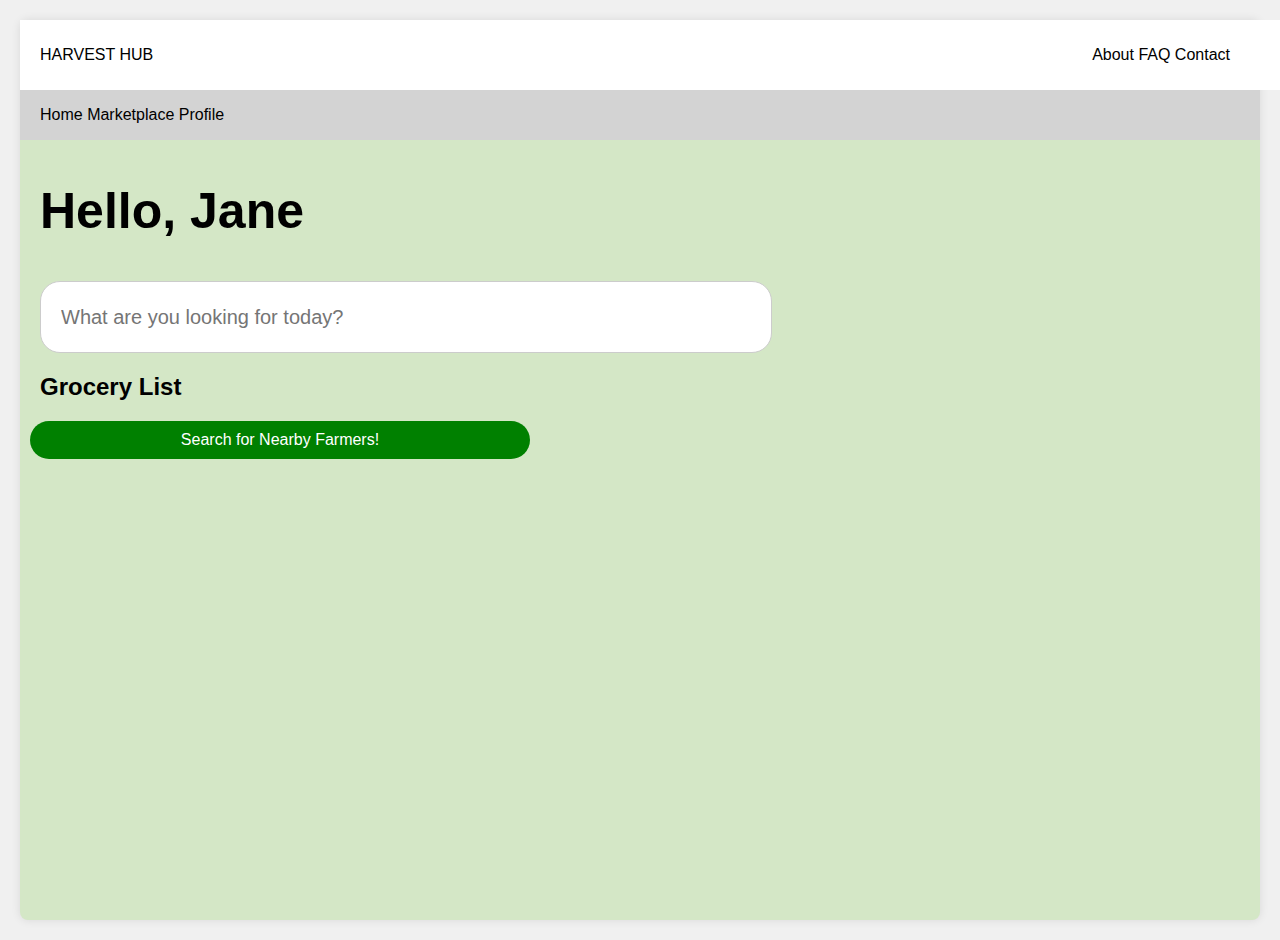
<file: index.html>
<!DOCTYPE html>
<html lang="en">

<head>
    <meta charset="UTF-8">
    <meta name="viewport" content="width=device-width, initial-scale=1.0">
    <link href="style.css" rel="stylesheet" type="text/css" />
    <style>
        /* Add messaging styles to the existing stylesheet */
        body {
            font-family: Arial, sans-serif;
            margin: 20px;
            background-color: #f0f0f0;
        }

        .chat-container {
            width: 300px;
            margin: 0 auto;
            background-color: #fff;
            padding: 20px;
            border-radius: 8px;
            box-shadow: 0 0 10px rgba(0, 0, 0, 0.1);
        }

        .messages {
            max-height: 300px;
            overflow-y: auto;
            margin-bottom: 20px;
        }

        .message {
            padding: 10px;
            border-radius: 5px;
            margin-bottom: 10px;
        }

        .user-message {
            background-color: #e1ffc7;
            text-align: right;
        }

        .response-message {
            background-color: #d3d3d3;
            text-align: left;
        }

        form {
            display: flex;
        }

        input[type="text"] {
            flex: 1;
            padding: 10px;
            border: 1px solid #ccc;
            border-radius: 5px;
        }

        button {
            padding: 10px 15px;
            margin-left: 10px;
            background-color: #007bff;
            color: #fff;
            border: none;
            border-radius: 5px;
            cursor: pointer;
        }

        button:hover {
            background-color: #0056b3;
        }
    </style>
</head>

<body>
    <div class="container">
        <div class="header">
            <p id="websiteTitle">
                HARVEST HUB
            </p>
            <div class="headerLabels">
                <nav>
                    <ul>
                        <li><a href="#">About</a></li>
                        <li><a href="#">FAQ</a></li>
                        <li><a href="#">Contact</a></li>
                    </ul>
                </nav>
            </div>
        </div>
        <div class="subheader">
            <nav>
                <ul>
                    <li><a href="#">Home</a></li>
                    <li><a href="marketplace.html">Marketplace</a></li>
                    <li><a href="#">Profile</a></li>
                </ul>
            </nav>
        </div>
        <h2 style="font-size: 50px">Hello, Jane</h2>
        <div class="search-bar">
            <input type="text" id="searchInput" placeholder="What are you looking for today?">
            <div id="dropdown" class="dropdown-content">
                <!-- Search results will appear here -->
            </div>
        </div>
        <div class="grocery-list">
            <h2>Grocery List</h2>
            <ul id="groceryItems">
            </ul>
        </div>

        <button id="nextPageButton" class="button">Search for Nearby Farmers!</button>
        <div id="distance"></div>
        <div id="output"></div>
        <button id="contactFarmerButton" class="button" style="display:none;">Chat with Farmer</button>

        <script src="script.js"></script>

        
            </div>
</body>

</html>
</file>
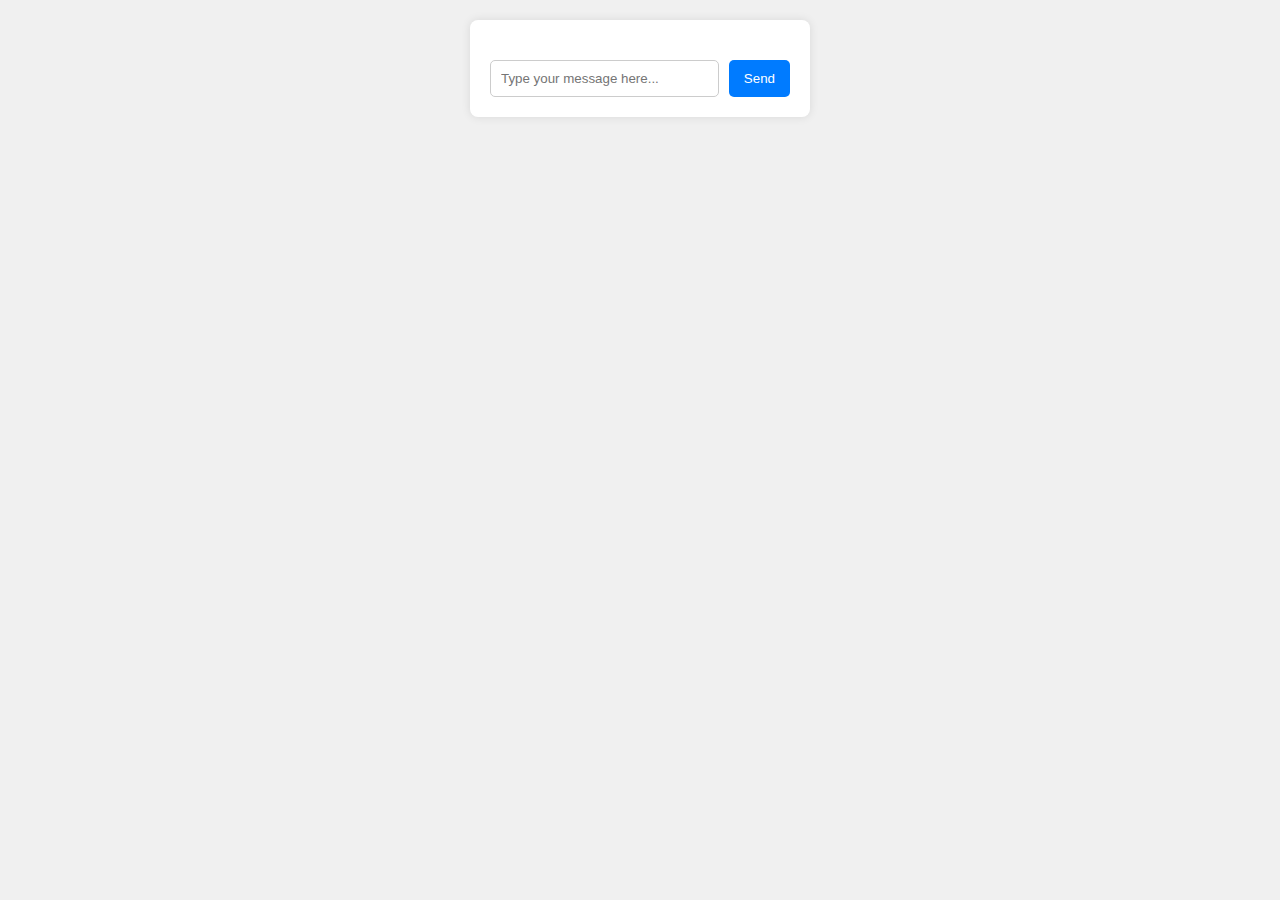
<file: messaging.html>
<!DOCTYPE html>
<html lang="en">
<head>
    <meta charset="UTF-8">
    <meta name="viewport" content="width=device-width, initial-scale=1.0">
    <title>Messaging</title>
    <link rel="stylesheet" href="messagingstyle.css">
</head>
<body>
    <div class="chat-container">
        <div class="messages" id="messages"></div>
        <form id="messageForm">
            <input type="text" id="messageInput" placeholder="Type your message here..." required>
            <button type="submit">Send</button>
        </form>
    </div>
    <script>
        const form = document.getElementById('messageForm');
        const messageInput = document.getElementById('messageInput');
        const messagesDiv = document.getElementById('messages');

        const automatedResponses = [
            "Hello! How can I help you today?",
            "I'm here to assist you with any questions.",
            "Can you please provide more details?",
            "Thank you for reaching out!",
            "I'll get back to you shortly."
        ];

        form.addEventListener('submit', function(event) {
            event.preventDefault();
            const userMessage = messageInput.value;
            displayMessage(userMessage, 'user-message');
            messageInput.value = '';

            setTimeout(() => {
                const responseMessage = getAutomatedResponse();
                displayMessage(responseMessage, 'response-message');
            }, 1000);
        });

        function displayMessage(message, className) {
            const messageElement = document.createElement('div');
            messageElement.textContent = message;
            messageElement.className = `message ${className}`;
            messagesDiv.appendChild(messageElement);
            messagesDiv.scrollTop = messagesDiv.scrollHeight;
        }

        function getAutomatedResponse() {
            const randomIndex = Math.floor(Math.random() * automatedResponses.length);
            return automatedResponses[randomIndex];
        }
    </script>
</body>
</html>
</file>
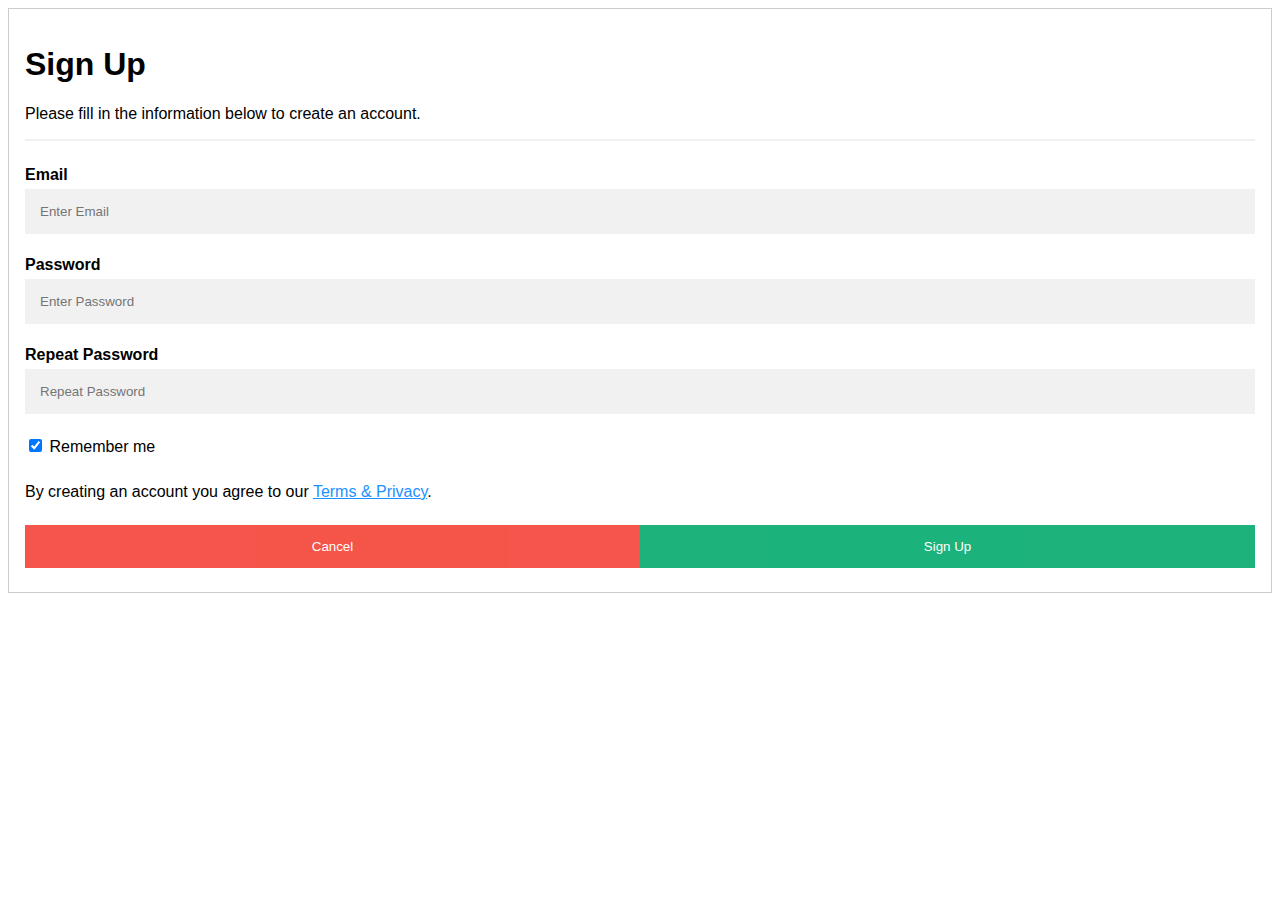
<file: sign-up.html>
<!DOCTYPE html>
<html>
<style>
body {font-family: Arial, Helvetica, sans-serif;}
* {box-sizing: border-box}

/* Full-width input fields */
input[type=text], input[type=password] {
  width: 100%;
  padding: 15px;
  margin: 5px 0 22px 0;
  display: inline-block;
  border: none;
  background: #f1f1f1;
}

input[type=text]:focus, input[type=password]:focus {
  background-color: #ddd;
  outline: none;
}

hr {
  border: 1px solid #f1f1f1;
  margin-bottom: 25px;
}

/* Set a style for all buttons */
button {
  background-color: #04AA6D;
  color: white;
  padding: 14px 20px;
  margin: 8px 0;
  border: none;
  cursor: pointer;
  width: 100%;
  opacity: 0.9;
}

button:hover {
  opacity:1;
}

/* Extra styles for the cancel button */
.cancelbtn {
  padding: 14px 20px;
  background-color: #f44336;
}

/* Float cancel and signup buttons and add an equal width */
.cancelbtn, .signupbtn {
  float: left;
  width: 50%;
}

/* Add padding to container elements */
.container {
  padding: 16px;
}

/* Clear floats */
.clearfix::after {
  content: "";
  clear: both;
  display: table;
}

/* Change styles for cancel button and signup button on extra small screens */
@media screen and (max-width: 300px) {
  .cancelbtn, .signupbtn {
     width: 100%;
  }
}
</style>
<body>

<form action="/action_page.php" style="border:1px solid #ccc">
  <div class="container">
    <h1>Sign Up</h1>
    <p>Please fill in the information below to create an account.</p>
    <hr>

    <label for="email"><b>Email</b></label>
    <input type="text" placeholder="Enter Email" name="email" required>

    <label for="psw"><b>Password</b></label>
    <input type="password" placeholder="Enter Password" name="psw" required>

    <label for="psw-repeat"><b>Repeat Password</b></label>
    <input type="password" placeholder="Repeat Password" name="psw-repeat" required>
    
    <label>
      <input type="checkbox" checked="checked" name="remember" style="margin-bottom:15px"> Remember me
    </label>
    
    <p>By creating an account you agree to our <a href="#" style="color:dodgerblue">Terms & Privacy</a>.</p>

    <div class="clearfix">
      <button type="button" class="cancelbtn">Cancel</button>
      <button type="submit" class="signupbtn">Sign Up</button>
    </div>
  </div>
</form>

</body>
</html>
</file>
<file: style.css>
body {
  font-family: Arial, sans-serif;
  margin: 0;
  padding: 0;
  display: flex;
  height: 100vh;
  flex-direction: column;
}

.header {
  border-width: 20;
  width: 100%;
  background-color: white;
  padding-left: 20px;
  height: 70px;
  display: flex;
  justify-content: space-between;
  align-items: center;
}

h1,
h2 {
  padding-left: 20px;
}

.subheader {
  background-color: lightgrey;
  padding-left: 20px;
}

#websiteTitle {
  margin-right: auto;
}

.headerLabels {
  margin-right: 50px;
  margin-left: auto;
}

nav {
  position: sticky;
}

nav li {
  display: inline-block;
}

nav ul {
  list-style-type: none;
  display: inline-block;
  padding: 0;
}

nav a {
  text-decoration: none;
  color: black;
}

.container {
  display: flex;
  flex-direction: column;
  background-color: #D4E7C6;
  border-radius: 8px;
  box-shadow: 0 0 10px rgba(0, 0, 0, 0.1);
  height: 100%;
}

.search-bar {
  margin-right: 20px;
  position: relative;
  padding-left: 20px;
}

#searchInput {
  width: 200px;
  padding-left: 20px;
  border: 1px solid #ccc;
  border-radius: 20px;
  height: 50px;
  width: 700px;
  font-size: 20px;
}

.dropdown-content {
  margin-top: 5px;
  display: none;
  position: absolute;
  background-color: #f9f9f9;
  min-width: 200px;
  box-shadow: 0px 8px 16px 0px rgba(0, 0, 0, 0.2);
  z-index: 1;
  border-radius: 20px;
}

.dropdown-content div {
  color: black;
  padding: 12px 16px;
  text-decoration: none;
  display: block;
  border-radius: 20px;
}

.dropdown-content div:hover {
  background-color: #f1f1f1;
}

.grocery-list {
  width: 300px;
}

.grocery-list ul {
  list-style-type: none;
  padding: 0;
}

.grocery-list li {
  display: flex;
  justify-content: space-between;
  align-items: center;
  padding: 8px 0;
  border-bottom: 1px solid #ddd;
}

.add-btn,
.remove-btn {
  background: green;
  border: none;
  color: white;
  padding: 5px 10px;
  margin-left: 5px;
  border-radius: 4px;
  cursor: pointer;
}

.remove-btn {
  background: green;
}

span {
  margin: 0 10px;
}

.nav-bar {
  list-style-type: none;
  margin: 0;
  padding: 0;
}

.button {
  background: green;
  border: none;
  color: white;
  padding: 10px 20px;
  border-radius: 20px;
  cursor: pointer;
  font-size: 16px;
  text-align: center;
  width: 500px;
}

#contactFarmerButton {
  display: none;
}
</file>
<file: messagingstyle.css>
body {
  font-family: Arial, sans-serif;
  margin: 20px;
  background-color: #f0f0f0;
}
.chat-container {
  width: 300px;
  margin: 0 auto;
  background-color: #fff;
  padding: 20px;
  border-radius: 8px;
  box-shadow: 0 0 10px rgba(0, 0, 0, 0.1);
}
.messages {
  max-height: 300px;
  overflow-y: auto;
  margin-bottom: 20px;
}
.message {
  padding: 10px;
  border-radius: 5px;
  margin-bottom: 10px;
}
.user-message {
  background-color: #e1ffc7;
  text-align: right;
}
.response-message {
  background-color: #d3d3d3;
  text-align: left;
}
form {
  display: flex;
}
input[type="text"] {
  flex: 1;
  padding: 10px;
  border: 1px solid #ccc;
  border-radius: 5px;
}
button {
  padding: 10px 15px;
  margin-left: 10px;
  background-color: #007bff;
  color: #fff;
  border: none;
  border-radius: 5px;
  cursor: pointer;
}
button:hover {
  background-color: #0056b3;
}
</file>
